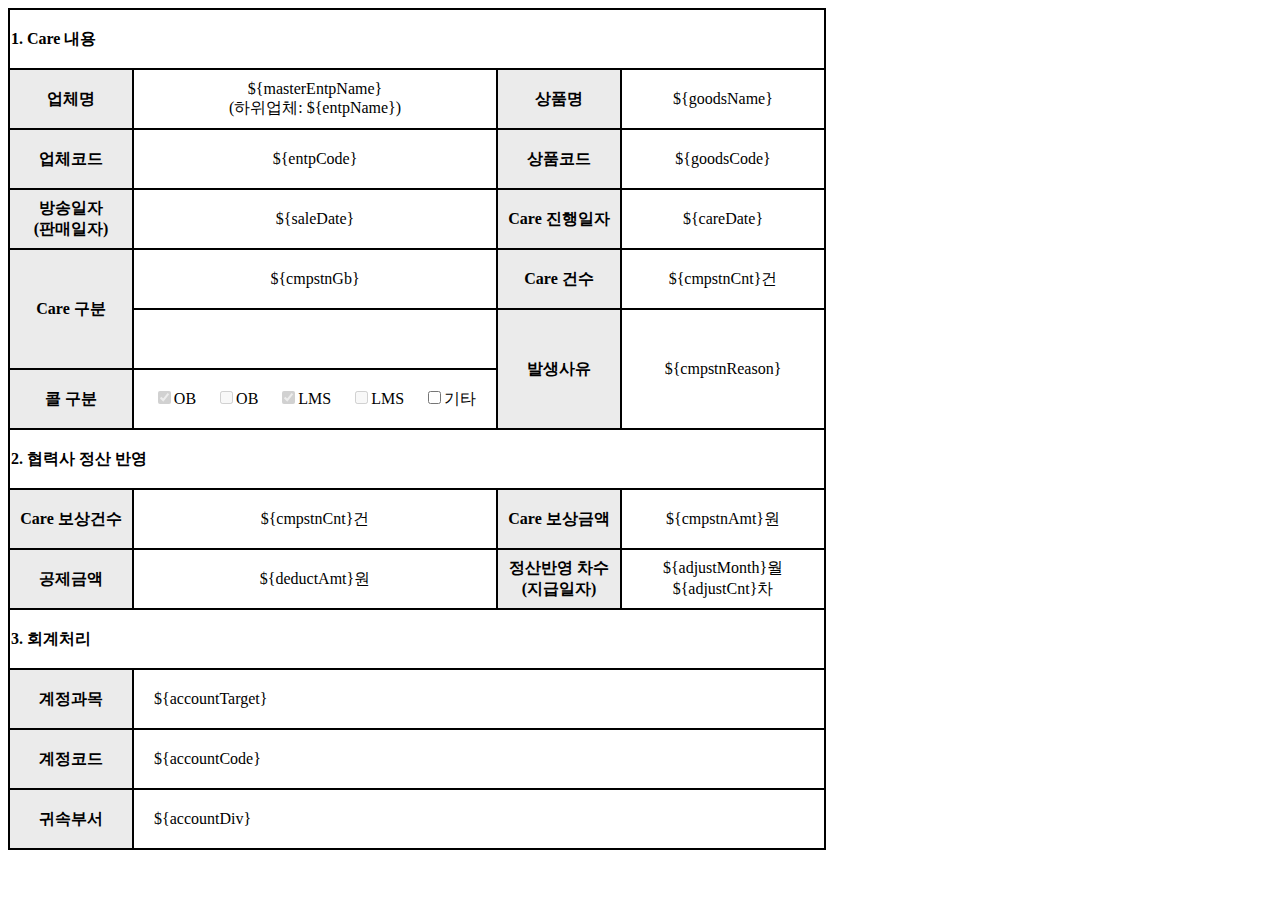
<file: sample.html>
<html><head></head><body>
<table id="caretable" style="border-collapse: collapse;margin-bottom: 50px;">
    <tr>
        <th colspan="4" style="width: 120px; height: 60px; text-align: left; font-weight: bold;border: 2px solid black;background-color: #ffffff;">1. Care 내용</th>
    </tr>
    <tr>
        <th style="width: 120px;text-align: center;font-weight: bold;border: 2px solid black;background-color: #ebebeb;">업체명</th>
        <td style="height: 60px;width: 360px;text-align: center;border: 2px solid black;background-color: #ffffff;"><span id="masterEntpName">${masterEntpName}</span><br>(하위업체: <span id="entpName">${entpName}</span>)</td>
        <th style="width: 120px;text-align: center;font-weight: bold;border: 2px solid black;background-color: #ebebeb;">상품명</th>
        <td style="height: 60px;width: 200px;text-align: center;border: 2px solid black;background-color: #ffffff;"><span id="goodsName">${goodsName}</span></td>
    </tr>
    <tr>
        <th style="width: 120px;text-align: center;font-weight: bold;border: 2px solid black;background-color: #ebebeb;">업체코드</th>
        <td style="height: 60px;width: 360px;text-align: center;border: 2px solid black;background-color: #ffffff;"><span id="entpCode">${entpCode}</span></td>
        <th style="width: 120px;text-align: center;font-weight: bold;border: 2px solid black;background-color: #ebebeb;">상품코드</th>
        <td style="height: 60px;width: 200px;text-align: center;border: 2px solid black;background-color: #ffffff;"><span id="goodsCode">${goodsCode}</span></td>
    </tr>
    <tr>
        <th style="width: 120px;text-align: center;font-weight: bold;border: 2px solid black;background-color: #ebebeb;">방송일자<br>(판매일자)</th>
        <td style="height: 60px;width: 360px;text-align: center;border: 2px solid black;background-color: #ffffff;"><span id="saleDate">${saleDate}</span></td>
        <th style="width: 120px;text-align: center;font-weight: bold;border: 2px solid black;background-color: #ebebeb;">Care 진행일자</th>
        <td style="height: 60px;width: 200px;text-align: center;border: 2px solid black;background-color: #ffffff;"><span id="careDate">${careDate}</span></td>
    </tr>
    <tr> 
        <th rowspan="2" style="width: 120px;text-align: center;font-weight: bold;border: 2px solid black;background-color: #ebebeb;">Care 구분</th>
        <td style="height: 60px;width: 360px;text-align: center;border: 2px solid black;background-color: #ffffff;"><span id="cmpstnGb">${cmpstnGb}</span></td>
        <th style="width: 120px;text-align: center;font-weight: bold;border: 2px solid black;background-color: #ebebeb;">Care 건수</th>
        <td style="height: 60px;width: 200px;text-align: center;border: 2px solid black;background-color: #ffffff;"><span id="cmpstnCnt">${cmpstnCnt}</span>건</td>
    </tr>
    <tr>
        <td style="height: 60px;"></td>
        <th rowspan="2" style="width: 120px;text-align: center;font-weight: bold;border: 2px solid black;background-color: #ebebeb;">발생사유</th>
        <td rowspan="2" style="height: 60px;width: 200px;text-align: center;border: 2px solid black;background-color: #ffffff;"><span id="cmpstnReason">${cmpstnReason}</span></td>
    </tr>
    <tr>
        <th style="width: 120px;text-align: center;font-weight: bold;border: 2px solid black;background-color: #ebebeb;">콜 구분</th>
        <td style="height: 60px;width: 360px;text-align: center;border: 2px solid black;background-color: #ffffff;">
            <c:if test="${obYn eq '1'}">
                <input id="obYn" type="checkbox" disabled checked/>OB&nbsp;&nbsp;&nbsp;&nbsp;
            </c:if>
            <c:if test="${obYn eq '0'}">
                <input id="obYn" type="checkbox" disabled/>OB&nbsp;&nbsp;&nbsp;&nbsp;
            </c:if>
            <c:if test="${lmsYn eq '1'}">
            <input id="lmsYn" type="checkbox" disabled checked/>LMS&nbsp;&nbsp;&nbsp;&nbsp;
            </c:if>
            <c:if test="${lmsYn eq '0'}">
            <input id="lmsYn" type="checkbox" disabled/>LMS&nbsp;&nbsp;&nbsp;&nbsp;
            </c:if>
            <input id="chkEtc" type="checkbox"/>기타
        </td>
    </tr>
    <tr>
        <th colspan="4" style="width: 120px; height: 60px; text-align: left; font-weight: bold;border: 2px solid black;background-color: #ffffff;">2. 협력사 정산 반영</th>
    </tr>
    <tr>
        <th style="width: 120px;text-align: center;font-weight: bold;border: 2px solid black;background-color: #ebebeb;">Care 보상건수</th>
        <td style="height: 60px;width: 360px;text-align: center;border: 2px solid black;background-color: #ffffff;"><span id="cmpstnCnt">${cmpstnCnt}</span>건</td>
        <th style="width: 120px;text-align: center;font-weight: bold;border: 2px solid black;background-color: #ebebeb;">Care 보상금액</th>
        <td style="height: 60px;width: 200px;text-align: center;border: 2px solid black;background-color: #ffffff;"><span id="cmpstnAmt">${cmpstnAmt}</span>원</td>
    </tr>
    <tr>
        <th style="width: 120px;text-align: center;font-weight: bold;border: 2px solid black;background-color: #ebebeb;">공제금액</th>
        <td style="height: 60px;width: 360px;text-align: center;border: 2px solid black;background-color: #ffffff;"><span id="deductQty">${deductAmt}</span>원</td>
        <th style="width: 120px;text-align: center;font-weight: bold;border: 2px solid black;background-color: #ebebeb;">정산반영 차수<br>(지급일자)</th>
        <td style="height: 60px;width: 200px;text-align: center;border: 2px solid black;background-color: #ffffff;"><span id="adjustMonth">${adjustMonth}</span>월 <span id="adjustCnt">${adjustCnt}</span>차</td>
    </tr>
    <tr>
        <th colspan="4" style="width: 120px; height: 60px; text-align: left; font-weight: bold;border: 2px solid black;background-color: #ffffff;">3. 회계처리</th>
    </tr>
    <tr>
        <th style="width: 120px;text-align: center;font-weight: bold;border: 2px solid black;background-color: #ebebeb;">계정과목</th>
        <td style="height: 60px;width: 200px;text-align: left;padding-left: 20px;border: 2px solid black;background-color: #ffffff;" colspan="3">${accountTarget}</td>
    </tr>
    <tr>
        <th style="width: 120px;text-align: center;font-weight: bold;border: 2px solid black;background-color: #ebebeb;">계정코드</th>
        <td style="height: 60px;width: 200px;text-align: left;padding-left: 20px;border: 2px solid black;background-color: #ffffff;" colspan="3">${accountCode}</td>
    </tr>
    <tr>
        <th style="width: 120px;text-align: center;font-weight: bold;border: 2px solid black;background-color: #ebebeb;">귀속부서</th>
        <td style="height: 60px;width: 200px;text-align: left;padding-left: 20px;border: 2px solid black;background-color: #ffffff;" colspan="3">${accountDiv}</td>
    </tr>
</table>
</body></html>
</file>
